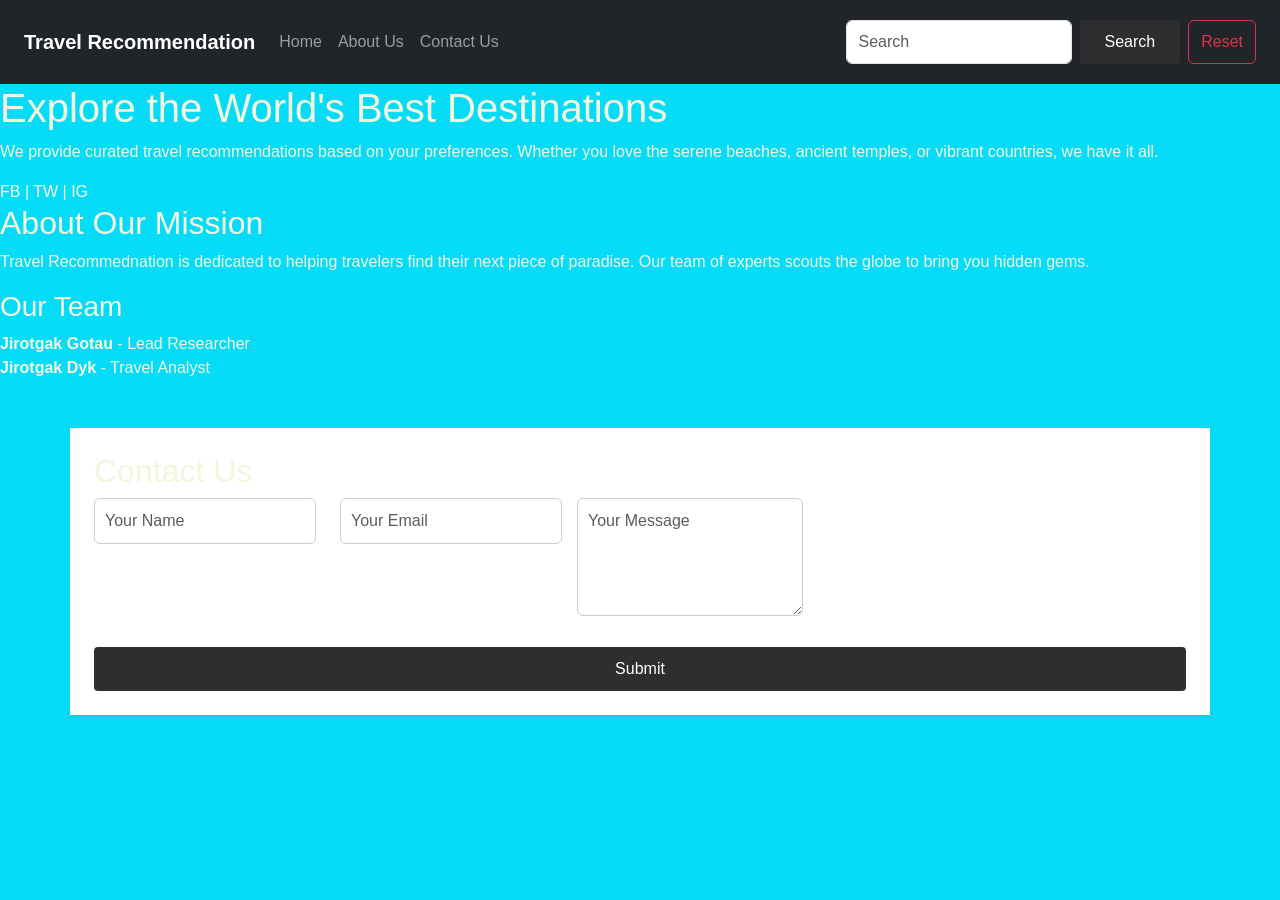
<file: index.html>
<!DOCTYPE html>
<html lang="en">

<head>
    <meta charset="UTF-8">
    <meta name="viewport" content="width=device-width, initial-scale=1.0">
    <title>Travel Recommednation</title>
    <link href="https://cdn.jsdelivr.net/npm/bootstrap@5.3.3/dist/css/bootstrap.min.css" rel="stylesheet">
    <link rel="stylesheet" href="./style.css">
</head>

<body>
    <nav class="navbar navbar-expand-lg navbar-dark bg-dark px-4">
        <a class="navbar-brand fw-bold" href="#">Travel Recommendation</a>
        <div class="collapse navbar-collapse">
            <ul class="navbar-nav me-auto">
                <li class="nav-item"><a class="nav-link" href="#">Home</a></li>
                <li class="nav-item"><a class="nav-link" href="#">About Us</a></li>
                <li class="nav-item"><a class="nav-link" href="#">Contact Us</a></li>
            </ul>
            <div class="d-flex gap-2">
                <input class="form-control" type="search" id="conditionInput" placeholder="Search">
                <button class="btn btn-outline-success" id="btnSearch">Search</button>
                <button class="btn btn-outline-danger" id="btnReset">Reset</button>
            </div>
        </div>
    </nav>

    <section id="home" class="content-section active">
        <div class="hero-content">
            <h1>Explore the World's Best Destinations</h1>
            <p>We provide curated travel recommendations based on your preferences. Whether you love the serene beaches,
                ancient temples, or vibrant countries, we have it all.</p>
            <div class="social-icons">
                <span>FB</span> | <span>TW</span> | <span>IG</span>
            </div>
        </div>
    </section>

    <section id="about" class="content-section">
        <div class="about-container">
            <h2>About Our Mission</h2>
            <p>Travel Recommednation is dedicated to helping travelers find their next piece of paradise. Our team of
                experts scouts the globe to bring you hidden gems.</p>
            <h3>Our Team</h3>
            <div class="team-grid">
                <div class="team-member"><strong>Jirotgak Gotau</strong> - Lead Researcher</div>
                <div class="team-member"><strong>Jirotgak Dyk</strong> - Travel Analyst</div>
            </div>
        </div>
    </section>

    <!-- <section id="contact" class="content-section">
        <div class="contact-container">
            <h2>Contact Us</h2>
            <form id="contactForm">
                <input type="text" placeholder="Your Name" required>
                <input type="email" placeholder="Your Email" required>
                <textarea rows="5" placeholder="Your Message"></textarea>
                <button type="submit">Submit</button>
            </form>
        </div>
    </section> -->

    <div class="container mt-5 p-4 bg-white shadow-sm">
        <h2>Contact Us</h2>
        <form id="contactForm">
            <div class="row mb-3">
                <div class="col">
                    <input type="text" class="form-control" placeholder="Your Name">
                </div>
                <div class="col">
                    <input type="email" class="form-control" placeholder="Your Email">
                </div>
            </div>
            <div class="mb-3">
                <textarea class="form-control" rows="4" placeholder="Your Message"></textarea>
            </div>
            <button type="submit" class="btn btn-dark w-100">Submit</button>
        </form>
    </div>

    <div id="result-container" class="result-display"></div>

    <script src="https://cdn.jsdelivr.net/npm/bootstrap@5.3.3/dist/js/bootstrap.bundle.min.js"></script>
    <script src="./travel_recommendation.js"></script>
</body>

</html>
</file>
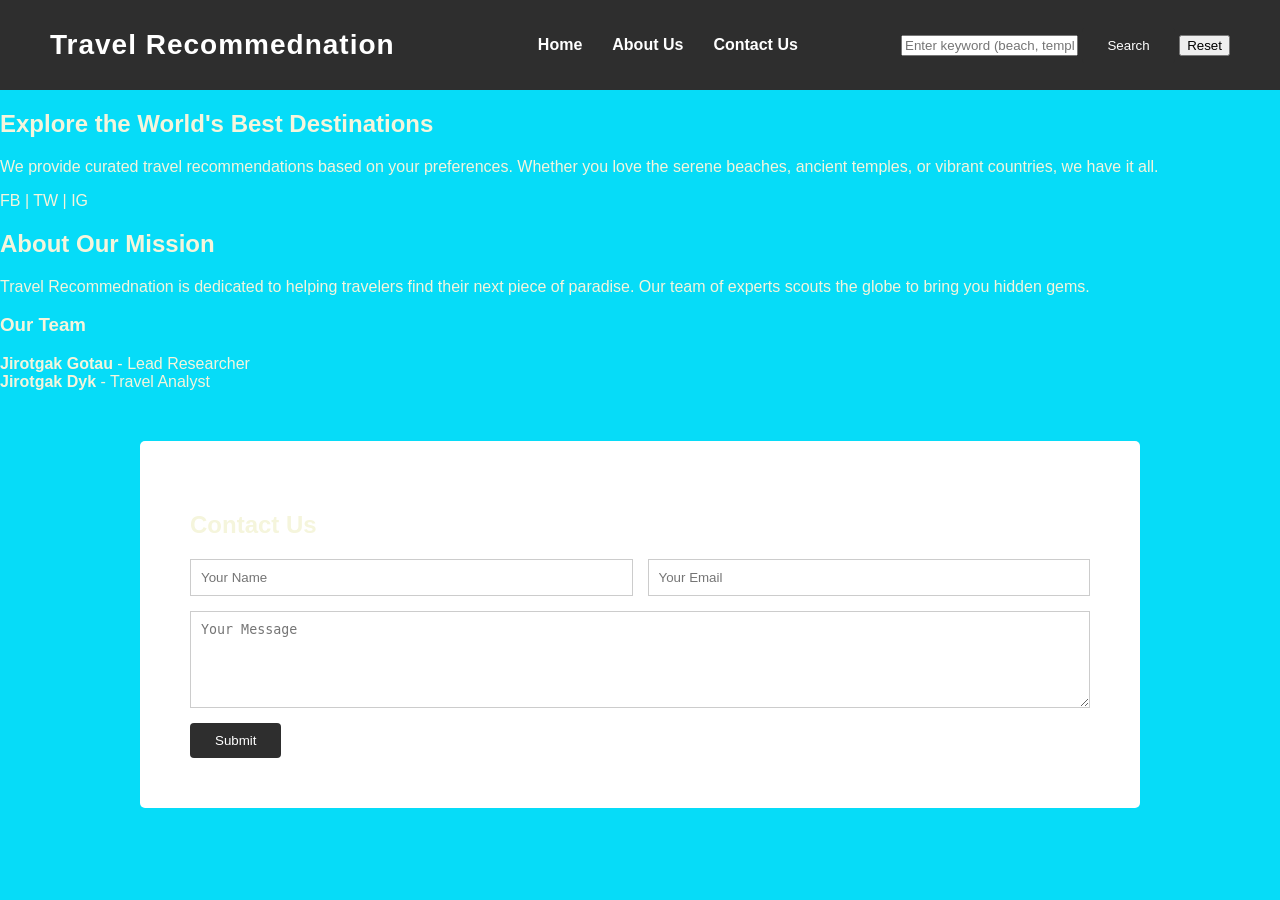
<file: travel_recommendation.html>
<!DOCTYPE html>
<html lang="en">
<head>
    <meta charset="UTF-8">
    <meta name="viewport" content="width=device-width, initial-scale=1.0">
    <title>Travel Recommednation</title>
    <link rel="stylesheet" href="./style.css">
</head>
<body>
    <nav class="navbar">
        <div class="logo">
            <h1>Travel Recommednation</h1>
        </div>
        <ul class="nav-links">
            <li><a href="#" onclick="showSection('home')">Home</a></li>
            <li><a href="#" onclick="showSection('about')">About Us</a></li>
            <li><a href="#" onclick="showSection('contact')">Contact Us</a></li>
        </ul>
        <div class="search-container" id="navSearch">
            <input type="text" id="conditionInput" placeholder="Enter keyword (beach, temple, country)">
            <button id="btnSearch">Search</button>
            <button id="btnReset">Reset</button>
        </div>
    </nav>

    <section id="home" class="content-section active">
        <div class="hero-content">
            <h1>Explore the World's Best Destinations</h1>
            <p>We provide curated travel recommendations based on your preferences. Whether you love the serene beaches, ancient temples, or vibrant countries, we have it all.</p>
            <div class="social-icons">
                <span>FB</span> | <span>TW</span> | <span>IG</span>
            </div>
        </div>
    </section>

    <section id="about" class="content-section">
        <div class="about-container">
            <h2>About Our Mission</h2>
            <p>Travel Recommednation is dedicated to helping travelers find their next piece of paradise. Our team of experts scouts the globe to bring you hidden gems.</p>
            <h3>Our Team</h3>
            <div class="team-grid">
                <div class="team-member"><strong>Jirotgak Gotau</strong> - Lead Researcher</div>
                <div class="team-member"><strong>Jirotgak Dyk</strong> - Travel Analyst</div>
            </div>
        </div>
    </section>

    <section id="contact" class="content-section">
        <div class="contact-container">
            <h2>Contact Us</h2>
            <form id="contactForm">
                <input type="text" placeholder="Your Name" required>
                <input type="email" placeholder="Your Email" required>
                <textarea rows="5" placeholder="Your Message"></textarea>
                <button type="submit">Submit</button>
            </form>
        </div>
    </section>

    <div id="result-container" class="result-display"></div>

    <script src="./travel_recommendation.js"></script>
</body>
</html>
</file>
<file: style.css>
/* General Reset */
body,
html {
    margin: 0;
    padding: 5;
    font-family: Arial, sans-serif;
    color: beige;
    background-color: #06dcf8;
    background-image: url('https://images.unsplash.com/photo-1506744038136-46273834b3fb?ixlib=rb-4.0.3&ixid=M3wxMjA3fDB8MHxzZWFyY2h8Mnx8dHJhdmVsJTIwc2NlbmVyeXxlbnwwfHwwfHx8MA%3D%3D&auto=format&fit=crop&w=800&q=60');
    background-size: cover;
}

/* Task 2: Navbar Styling */
.navbar {
    display: flex;
    justify-content: space-between;
    align-items: center;
    padding: 20px 50px;
    background-color: #2e2e2e;
    font-family: Arial, Helvetica, sans-serif;
    color: white;
}

.logo h1 {
    margin: 0;
    font-size: 28px;
    letter-spacing: 1px;
}

.nav-links {
    list-style: none;
    display: flex;
    gap: 30px;
}

.nav-links a {
    color: white;
    text-decoration: none;
    font-weight: bold;
}

/* Task 5: Contact Us Styling */
.contact-container {
    padding: 50px;
    background: white;
    max-width: 900px;
    margin: 50px auto;
    border-radius: 5px;
}

#contactForm {
    display: flex;
    flex-wrap: wrap;
    /* Allows items to sit side-by-side */
    gap: 15px;
    align-items: flex-start;
}

#contactForm input {
    flex: 1;
    /* Makes name and email take equal width */
    min-width: 200px;
    padding: 10px;
    border: 1px solid #ccc;
}

#contactForm textarea {
    width: 100%;
    /* Message box takes full width below name/email */
    padding: 10px;
    border: 1px solid #ccc;
}

button[type="submit"],
#btnSearch {
    background-color: #2e2e2e;
    color: white;
    padding: 10px 25px;
    border: none;
    cursor: pointer;
    border-radius: 4px;
}

button:hover {
    background-color: #444;
}
</file>
